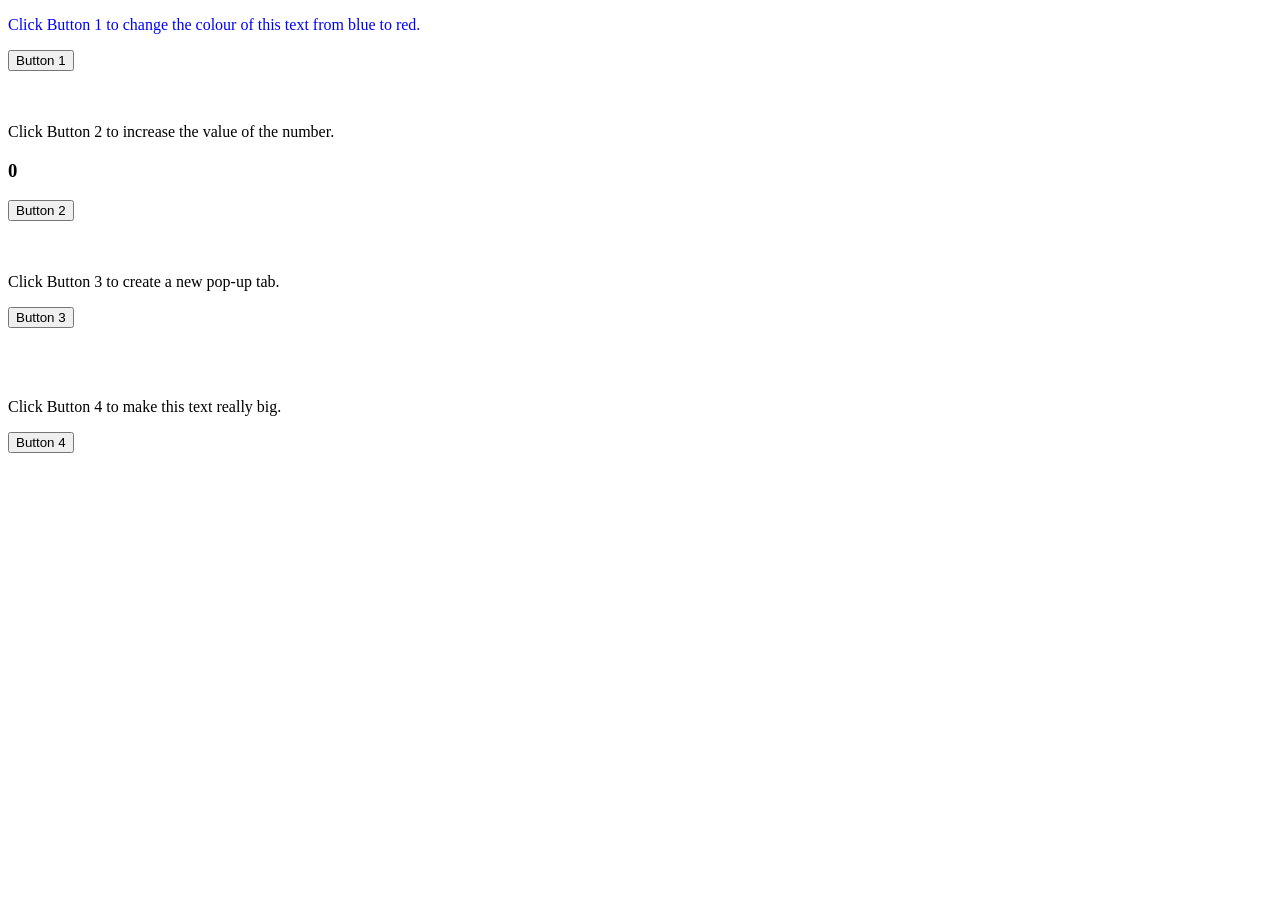
<file: index.html>
<!DOCTYPE html>
<html>
<head>
	<meta charset="utf-8">
	<meta name="viewport" content="width=device-width, initial-scale=1">
	<title>Lab 3</title>

	<link rel="stylesheet" type="text/css" href="css/styles.css">

</head>



<body>


<div id="box">
	<p>Click Button 1 to change the colour of this text from blue to red.</p>
</div>
	
	<button onclick=" function1() ">Button 1</button>


	<script type="text/javascript">
		function function1() {
			document.getElementById('box').style.color = "#F00";
	
		}
	</script>

<br>
<br>
<br>


<div id="box2">
	<p>Click Button 2 to increase the value of the number.</p>
	<h3 id="number">0</h3>
</div>

<button onclick=" function2() ">Button 2</button>

<script type="text/javascript">
	let count = 0;

		function function2() {
			count++;
			document.getElementById("number").innerHTML = count;
		}
</script>



<br>
<br>
<br>




<div id="box3">
	<p>Click Button 3 to create a new pop-up tab.</p>
	<button id="button3">Button 3</button>
</div>

<script>
document.getElementById("button3").onclick = function () {
    window.open("lab3popup.html", "");
};
</script>




<br>
<br>
<br>

<div id="box4">
    <p>Click Button 4 to make this text really big.</p>
</div>

<button onclick="function4()">Button 4</button>

<script type="text/javascript">
    function function4() {
        document.getElementById("box4").style.fontSize = "40px";
    }
</script>



</body>
</html>
</file>
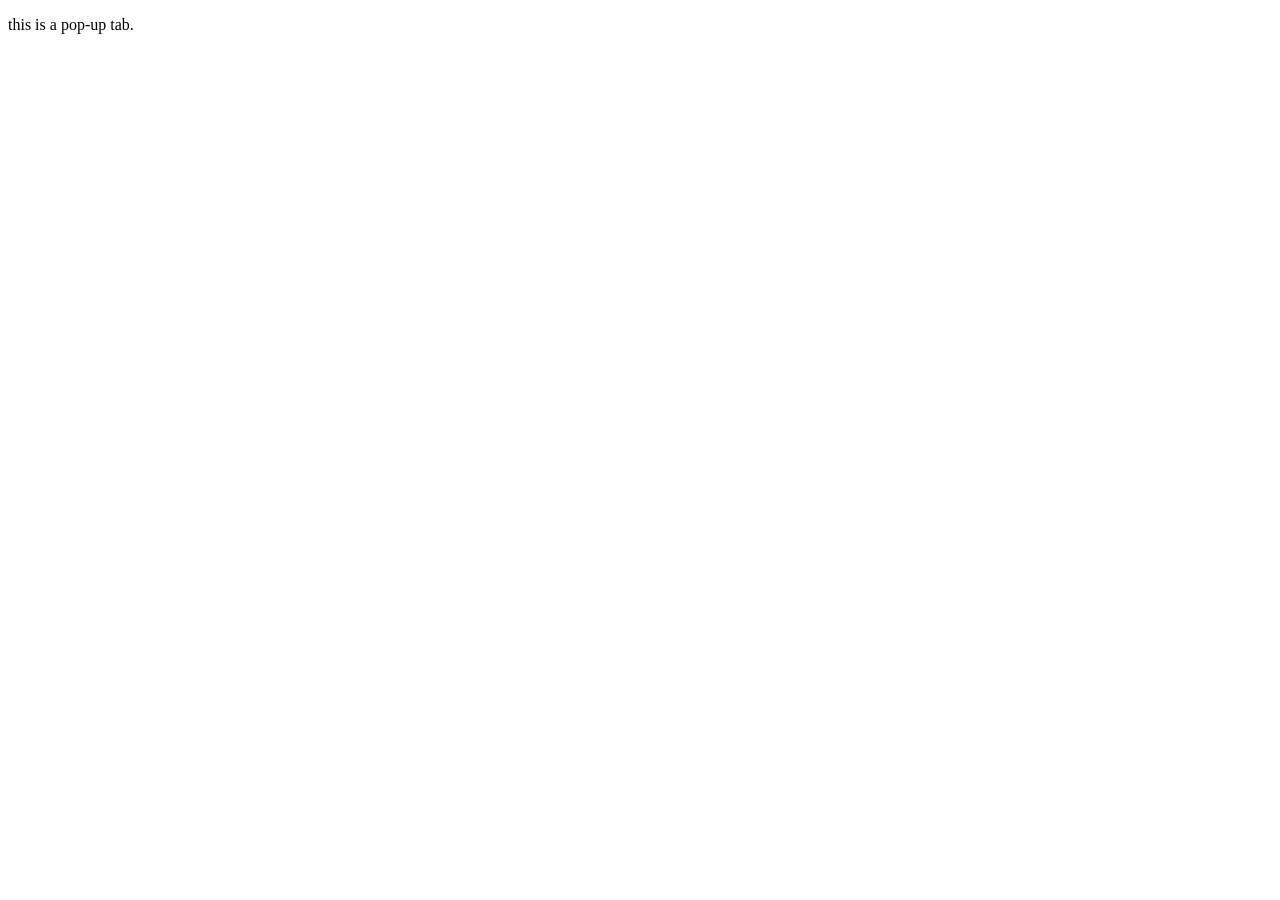
<file: lab3popup.html>
<!DOCTYPE html>
<html>
<head>
	<meta charset="utf-8">
	<meta name="viewport" content="width=device-width, initial-scale=1">
	<title>lab3popup</title>
</head>
<body>


<p>this is a pop-up tab.</p>


</body>
</html>
</file>
<file: css/styles.css>
#box {
	margin: 0px;
	color: blue;
}
</file>
